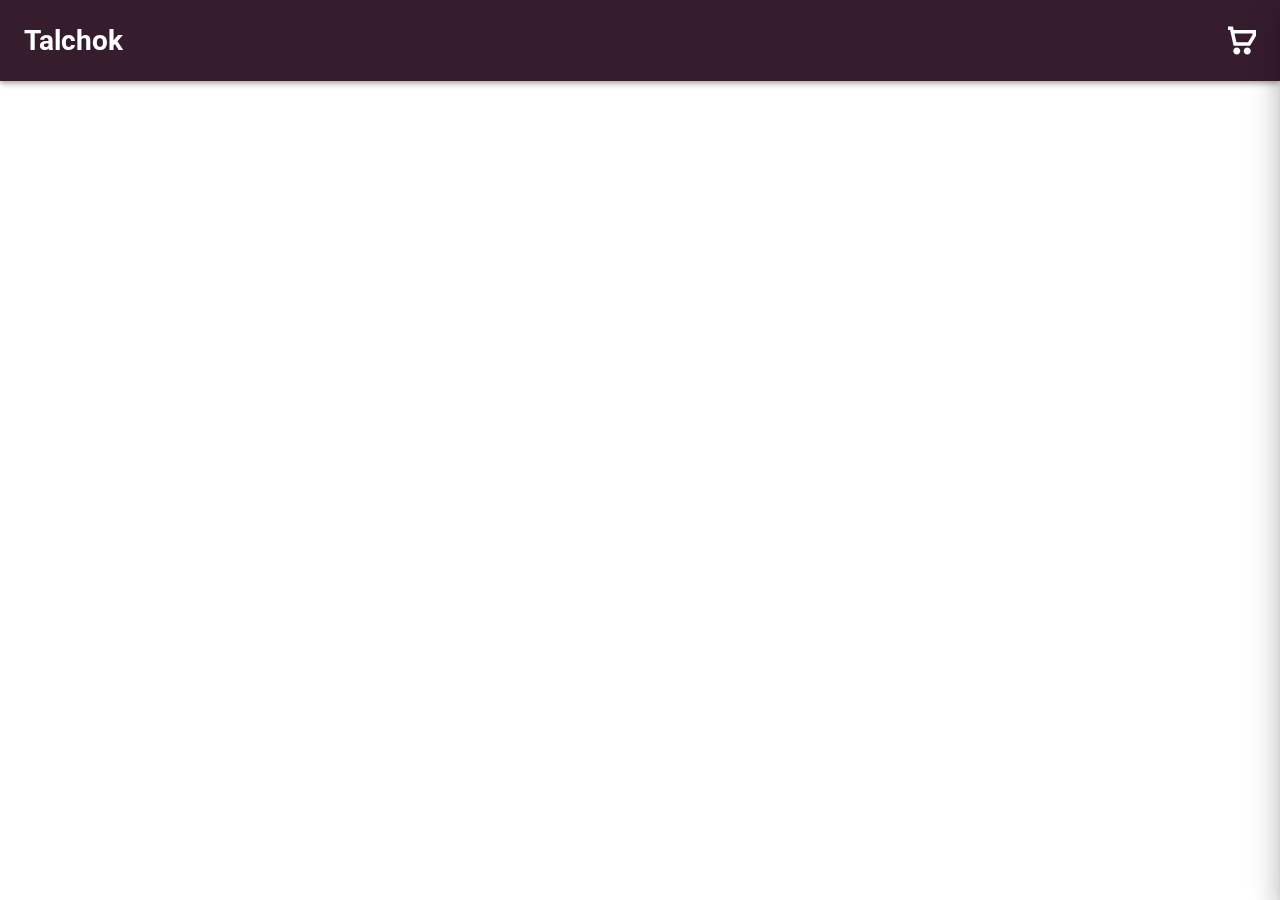
<file: index.html>
<!DOCTYPE html>
<html lang="en">
<head>
  <meta charset="UTF-8">
  <meta name="viewport" content="width=device-width, initial-scale=1.0">
  <title>E-Commerce App</title>
  <link rel="preconnect" href="https://fonts.googleapis.com">
  <link rel="preconnect" href="https://fonts.gstatic.com" crossorigin>
  <link href="https://fonts.googleapis.com/css2?family=Roboto:wght@400;500;700&display=swap" rel="stylesheet">
  <link rel="stylesheet" href="./style.css">
</head>
<body>
  <!-- Navbar-->
  <nav class="navbar">
    <div class="section-container navbar-container">
    <h3>Talchok</h3>
    <img src="./icon.svg" alt="shopping cart icon" />
  </div>
  </nav>
  <div class="navbar-placeholder"></div>
  <!--Sidebar-->
  <div class="sidebar">
    <h3 class="sidebar-title"> Your Shopping Cart </h3>
    <div class="card-products-container"></div>
    <p> No items in cart </p>
    <h4> Total: $0.00 </h4>
</div>
<!--Ovevrlay-->
<div class="overlay"></div>
<!-- product cards-->
<div class="product-cards-container section-container">

</div>
<script src="./script.js"></script>
<script src="./indextwo.js"></script>

</body>
</html>
</file>
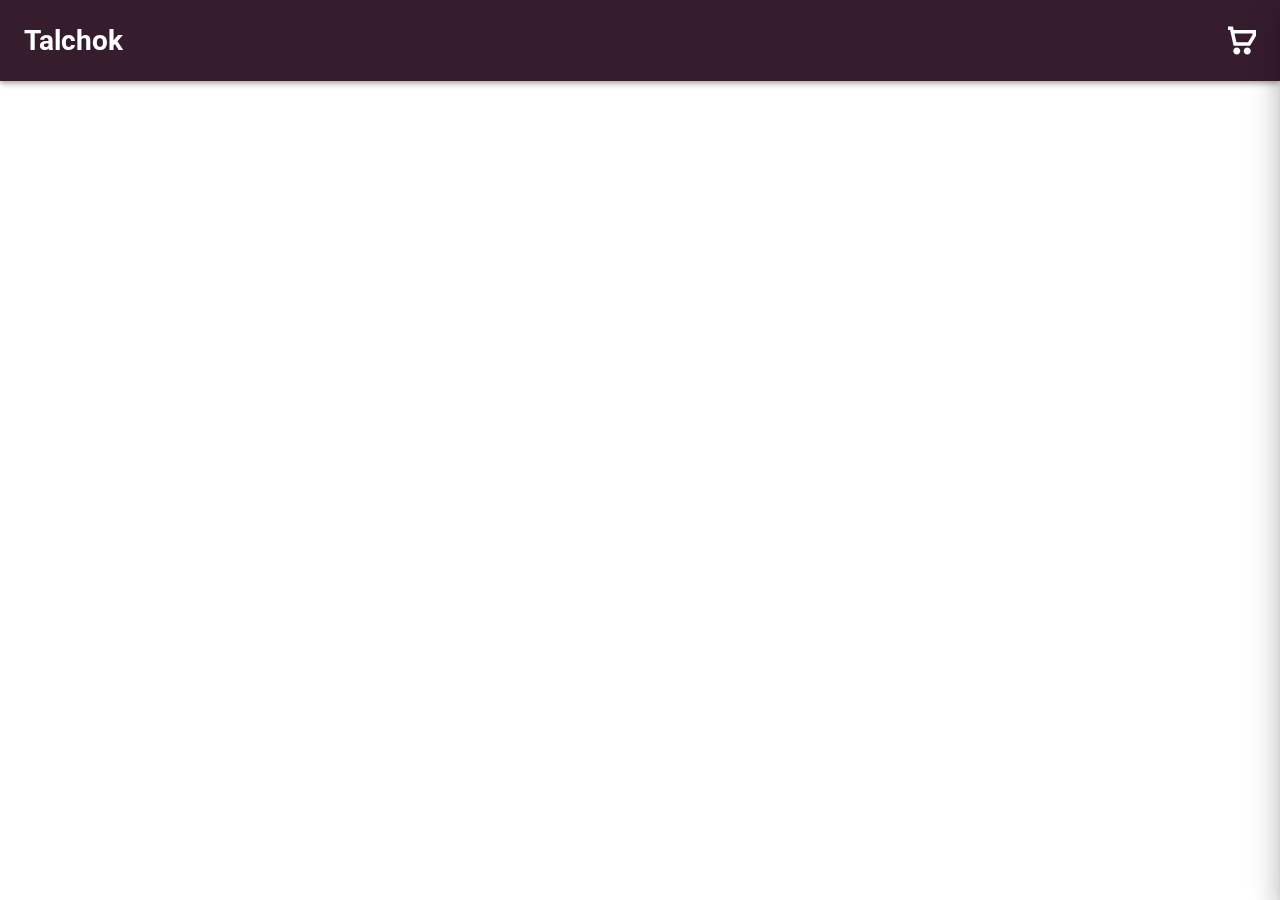
<file: product.html>
<!DOCTYPE html>
<html lang="en">
<head>
  <meta charset="UTF-8">
  <meta name="viewport" content="width=device-width, initial-scale=1.0">
  <title>Document</title>
  <link rel="preconnect" href="https://fonts.googleapis.com">
  <link rel="preconnect" href="https://fonts.gstatic.com" crossorigin>
  <link href="https://fonts.googleapis.com/css2?family=Roboto:wght@400;500;700&display=swap" rel="stylesheet">
  <link rel="stylesheet" href="./style.css">
</head>
<body>
  <!-- Navbar-->
  <nav class="navbar">
    <div class="section-container navbar-container">
      <a href="/index.html">
        <h3>Talchok</h3>
      </a>
    <img src="./icon.svg" alt="shopping cart icon" />
  </div>
  </nav>
  <div class="navbar-placeholder"></div>
  <!--Sidebar-->
  <div class="sidebar">
    <h3 class="sidebar-title"> Your Shopping Cart </h3>
    <div class="card-products-container"></div>
    <p> No items in cart </p>
    <h4> Total: $0.00 </h4>
</div>
<!--Ovevrlay-->
<div class="overlay"></div>
<div class="display: flex " style="justify-content: space-between;">
  <div class="product-image"></div>
<div class="section-container">
  <h1 class="product-title"> </h1>
  <p class="product-descritption"></p>
  <p class="product-price"></p>
  <p class="product-rating"></p>
</div>
</div>
  <script src="./indextwo.js"></script>
  <script src="./product.js"></script>
</body>
</html>
</file>
<file: style.css>
*{
  margin: 0px;
  padding: 0px;
  border: none;
  font-family:"Roboto", sans-serif;
}

 :root {
    --white: #FFFFFF;
    --black: #050E26;
    --darkPurple: #361D2E;
    --borderGray: #C3C7CF;
    --backgroundGray: #F3F5FB;
    --textGray: #878B99;
    --green:#90AB90;
}

/* 
common
*/

.section-container{
  max-width: 1400px;
  margin-left: auto;
  margin-right: auto;
  padding: 24px;

}

/* .secrtion-container:not(.navbar-contaienr){
  padding:24px;
} */

body {
  position: relative;
}

.navbar-placeholder{
  height: 81px;
}
.navbar {
  position: fixed;
  width: 100%;
  background-color: var(--darkPurple);
  box-shadow: 0px 2px 4px -1px rgba(0,0,0,0.2), 0px 4px 5px 0px rgba(0,0,0,0.14), 0px 1px 10px 0px rgba(0,0,0,0.12); 

}

.navbar-container {
  display: flex;
  justify-content: space-between;
}

.navbar a{
  text-decoration: none;
}
.navbar h3 {
  color:var(--white);
  font-size: 28px;
  
}

.navbar img {
  cursor: pointer;
}

.sidebar {
  position: fixed;
  top:0px;
  right:0px;
  background-color: var(--white);
  padding:24px;
  width:400px;
  height: calc(100vh - 48px);
  box-shadow: 0px 8px 10px -5px rgba(0,0,0,0.2), 0px 16px 24px 2px rgba(0,0,0,0.14), 0px 6px 30px 5px rgba(0,0,0,0.12);
  z-index: 100;
  transform: translateX(448px);

  transition-property: transform;
  transition-duration: 0.25s;
  
  overflow-y: scroll;
}

.sidebar-title {
  margin-bottom: 24px;
}

/* sidebar content  */
.cart-product-container{
  display: flex;
  gap:16px;
  margin-bottom: 24px;
}

.cart-product-container h3 {
 margin-bottom: 24px;
}

.cart-product-prices{
  display: flex;
  justify-content: space-between;
}

.cart-product-button{
  padding: 12px 26px;
  cursor: pointer;
  margin-top: 24px;



}
.cart-product-buttons {
  display: flex;
  justify-content:space-between;
  align-items: center;

}

.cart-product-image {
  min-width: 80px;
  height: 100px;
  background-size: cover ;
  background-position:center;
  background-repeat: no-repeat;
}

/* OVERLAY*/
.overlay {
  min-height: 100vh;
  background-color: rgba(0, 0, 0, 0.4);
  position: absolute;
  top:0px;
  left: 0px;
  bottom: 0px;
  width:100%;
  height:100%;
  display: none;

}

/* product cards*/

.product-cards-container {
 
  display:grid;
  row-gap: 24px;
  column-gap: 24px;
}
.prod-card-container{
  box-shadow: 0px 0px 16px 0px rgba(0,0,0,0.75);
  max-width: 400px;
  margin-left: auto;
  margin-right: auto;
  border-radius: 12px;
  overflow: hidden;
}
.product-card-image {

  height: 200px;
  background-position: center;
  background-size: cover;

}

.product-card-content {
  padding: 16px;
  display: flex;
  flex-direction: column;
  gap: 8px;

}

.product-card-title {
  font-size: 20px;
  display: -webkit-box;
  -webkit-line-clamp: 2;
  -webkit-box-orient: vertical;
  overflow: hidden;
  text-overflow: ellipsis;
  height: 48px;

}

.product-card-description{
  color: var(--textGray);
  display: -webkit-box;
  -webkit-line-clamp: 3;
  -webkit-box-orient: vertical;
  overflow: hidden;
  text-overflow: ellipsis;
  min-height: 58px;
}

.product-card-price {
  color: var(--green);
  font-weight: 700;
  font-size:18px ;
  text-align: center;
}

.button-card {
  width: 100%;
  padding-top: 8px;
  padding-bottom: 8px;
  background-color: #361D2E;
  color: #FFFFFF;
  cursor: pointer;
  font-weight: 700;
  border-width: 2px;
  border-color: var(--darkPurple);
  border-style:solid;
  border-bottom-left-radius: 12px;
  border-bottom-right-radius: 12px;
  transition-property: background-color, color;
  transition-duration: 0.25s;
}
.button-card:hover{
  background-color: var(--white);
  color: var(--darkPurple);
}

.price-container {
  position: relative;
  margin-top: 48px;
}
.tooltip {
  position: absolute;
  top: -30px;
  left: -10px;
  background-color: gray;
  color: white;
  padding-top: 4px;
  padding-bottom: 4px;
  padding-left: 8px;
  padding-right: 8px;
  font-family: 'Arial';
  border-radius: 4px;
  opacity: 0%;
  transition-property: opacity;
  transition-duration: 0.25s;
  /* display: none; */
}

.price:hover + .tooltip {
  opacity: 100%;
  /* display: block; */
}

@media (min-width:768px) {
  .product-cards-container {
  grid-template-columns: 1fr 1fr ;
  }
}

/* 1fr inseamna fractie */
@media (min-width:1024px) {
  .product-cards-container {
  grid-template-columns: 1fr 1fr 1fr;
  }
}

@media (min-width:1280px) {
  .product-cards-container {
  grid-template-columns: 1fr 1fr 1fr 1fr;
  }
}
</file>
